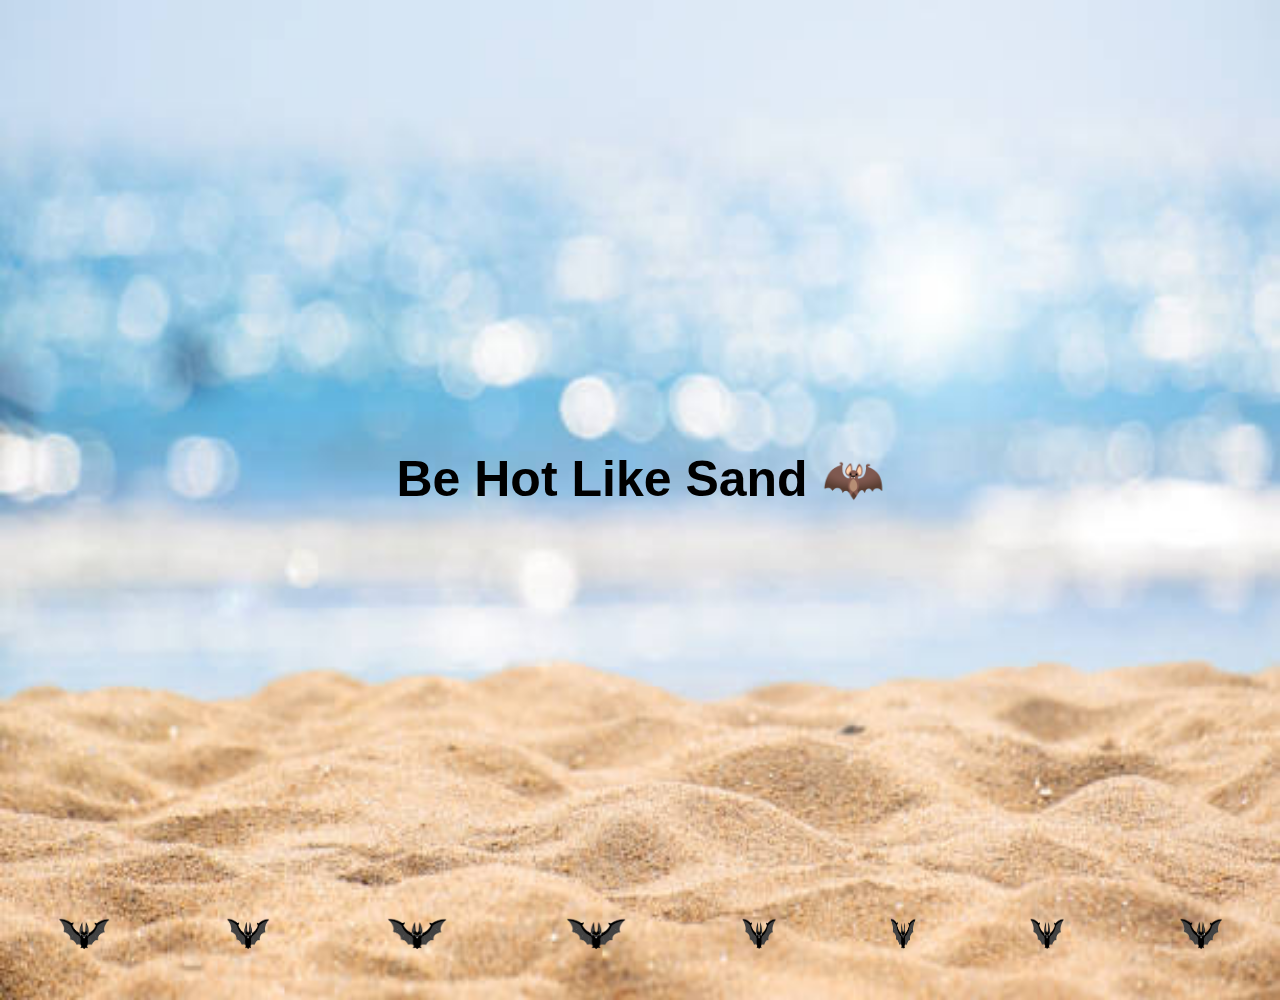
<file: index.html>
<!DOCTYPE html>
<html lang="en">

<head>
    <meta charset="UTF-8">
    <meta name="viewport" content="width=device-width, initial-scale=1.0">
    <title>Sand</title>
    <link rel="stylesheet" href="website1.css">
</head>

<body>
    <button class="log">Log in</button>
    <button class="sign">Sign Up</button>
    <img class="background" src="Sand.jpg" alt="">
    <h1 class="hekma">Be Hot Like Sand 🦇</h1>
    <div class="ani">
        <img src="Bat.png" alt="" class="img img1">
        <img src="Bat.png" alt="" class="img img2">
        <img src="Bat.png" alt="" class="img img3">
        <img src="Bat.png" alt="" class="img img4">
        <img src="Bat.png" alt="" class="img img5">
        <img src="Bat.png" alt="" class="img img6">
        <img src="Bat.png" alt="" class="img img7">
        <img src="Bat.png" alt="" class="img img8">
     </div>
</body>

</html>
</file>
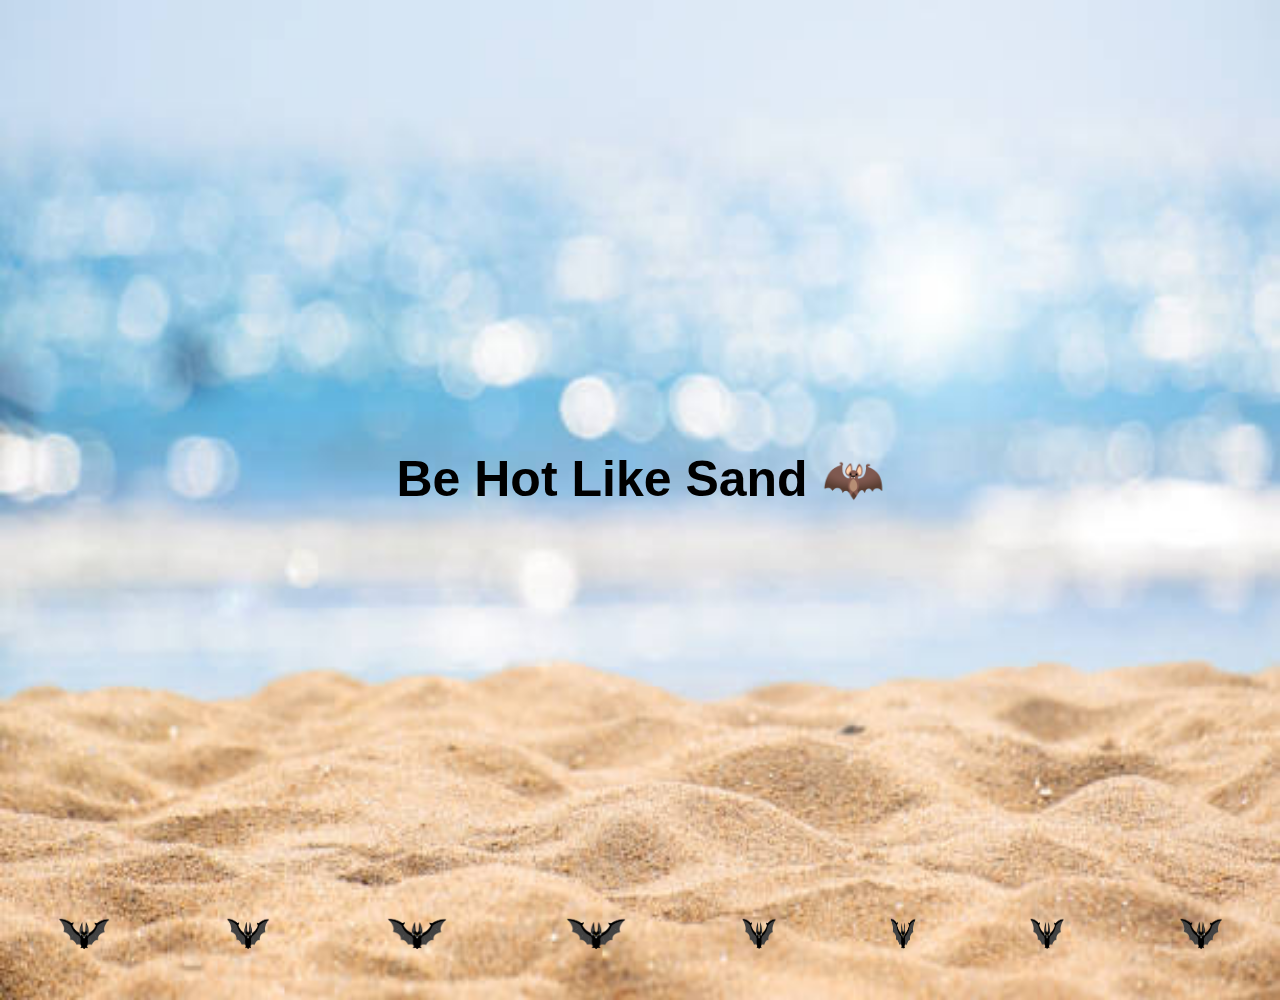
<file: Website1.html>
<!DOCTYPE html>
<html lang="en">

<head>
    <meta charset="UTF-8">
    <meta name="viewport" content="width=device-width, initial-scale=1.0">
    <title>Sand</title>
    <link rel="stylesheet" href="website1.css">
</head>

<body>
    <button class="log">Log in</button>
    <button class="sign">Sign Up</button>
    <img class="background" src="Sand.jpg" alt="">
    <h1 class="hekma">Be Hot Like Sand 🦇</h1>
    <div class="ani">
        <img src="Bat.png" alt="" class="img img1">
        <img src="Bat.png" alt="" class="img img2">
        <img src="Bat.png" alt="" class="img img3">
        <img src="Bat.png" alt="" class="img img4">
        <img src="Bat.png" alt="" class="img img5">
        <img src="Bat.png" alt="" class="img img6">
        <img src="Bat.png" alt="" class="img img7">
        <img src="Bat.png" alt="" class="img img8">
     </div>
</body>

</html>
</file>
<file: website1.css>
* {
    margin: 0;
}

.background {
    margin: 0;
    height: 1000px;
    width: 100%;
    margin-bottom: -5px;

}

button {
    position: fixed;
    top: 20px;
    color: rgb(123, 115, 115);
    background: transparent;
    font-size: 20px;
    animation: bani 5s infinite;
    padding: 8px;
}
button:hover{
    background-color: rgb(176, 184, 230);
}
.log {
    top: 60px;
    left: 1380px;
}

.sign {
    right: 1380px;
    top: 60px;
}

h1 {
    position: fixed;
    top: 50%;
    width: 100%;
    text-align: center;
    font-family: 'Franklin Gothic Medium', 'Arial Narrow', Arial, sans-serif;
    font-size: 50px;
    animation: h1a 4s infinite;
}

@keyframes bani {
    0% {
        border-radius: 8px;
        padding: 8px;
    }

    50% {
        border-radius: 20px;
        padding: 8px 20px;
    }

    100% {
        border-radius: 8px;
        padding: 8px;
    }
}

@keyframes h1a {
    0% {
        transform: translate(0, 0);
    }

    50% {
        transform: translate(0, 20px);
    }

    100% {
        transform: translate(0, 0);
    }
}

@keyframes bat {
    0% {
        transform: translate(0, 0);
    }

    90% {
        transform: translate(0, -1000px);

    }

    99% {
        opacity: 0;
    }

    100% {
        transform: translate(0, -1000px);
    }
}

.ani {
    display: flex;
    justify-content: space-around;
    flex-direction: row;
    position: fixed;
    bottom: -60px;
    width: 100%;
}

.img {
    width: 50px;
    /* animation: bat 5s infinite; */
}

.img1 {
    animation: bat 11s infinite;
    width: 60px;
}

.img2 {
    animation: bat 12s infinite;
    width: 50px;
}

.img3 {
    animation: bat 8s infinite;
    width: 70px;
}

.img4 {
    animation: bat 7s infinite;
    width: 70px;
}

.img5 {
    animation: bat 10s infinite;
    width: 40px;
}

.img6 {
    animation: bat 15s infinite;
    width: 30px;
}

.img7 {
    animation: bat 12s infinite;
    width: 40px;
}

.img8 {
    animation: bat 14s infinite;
    width: 50px;
}
</file>
